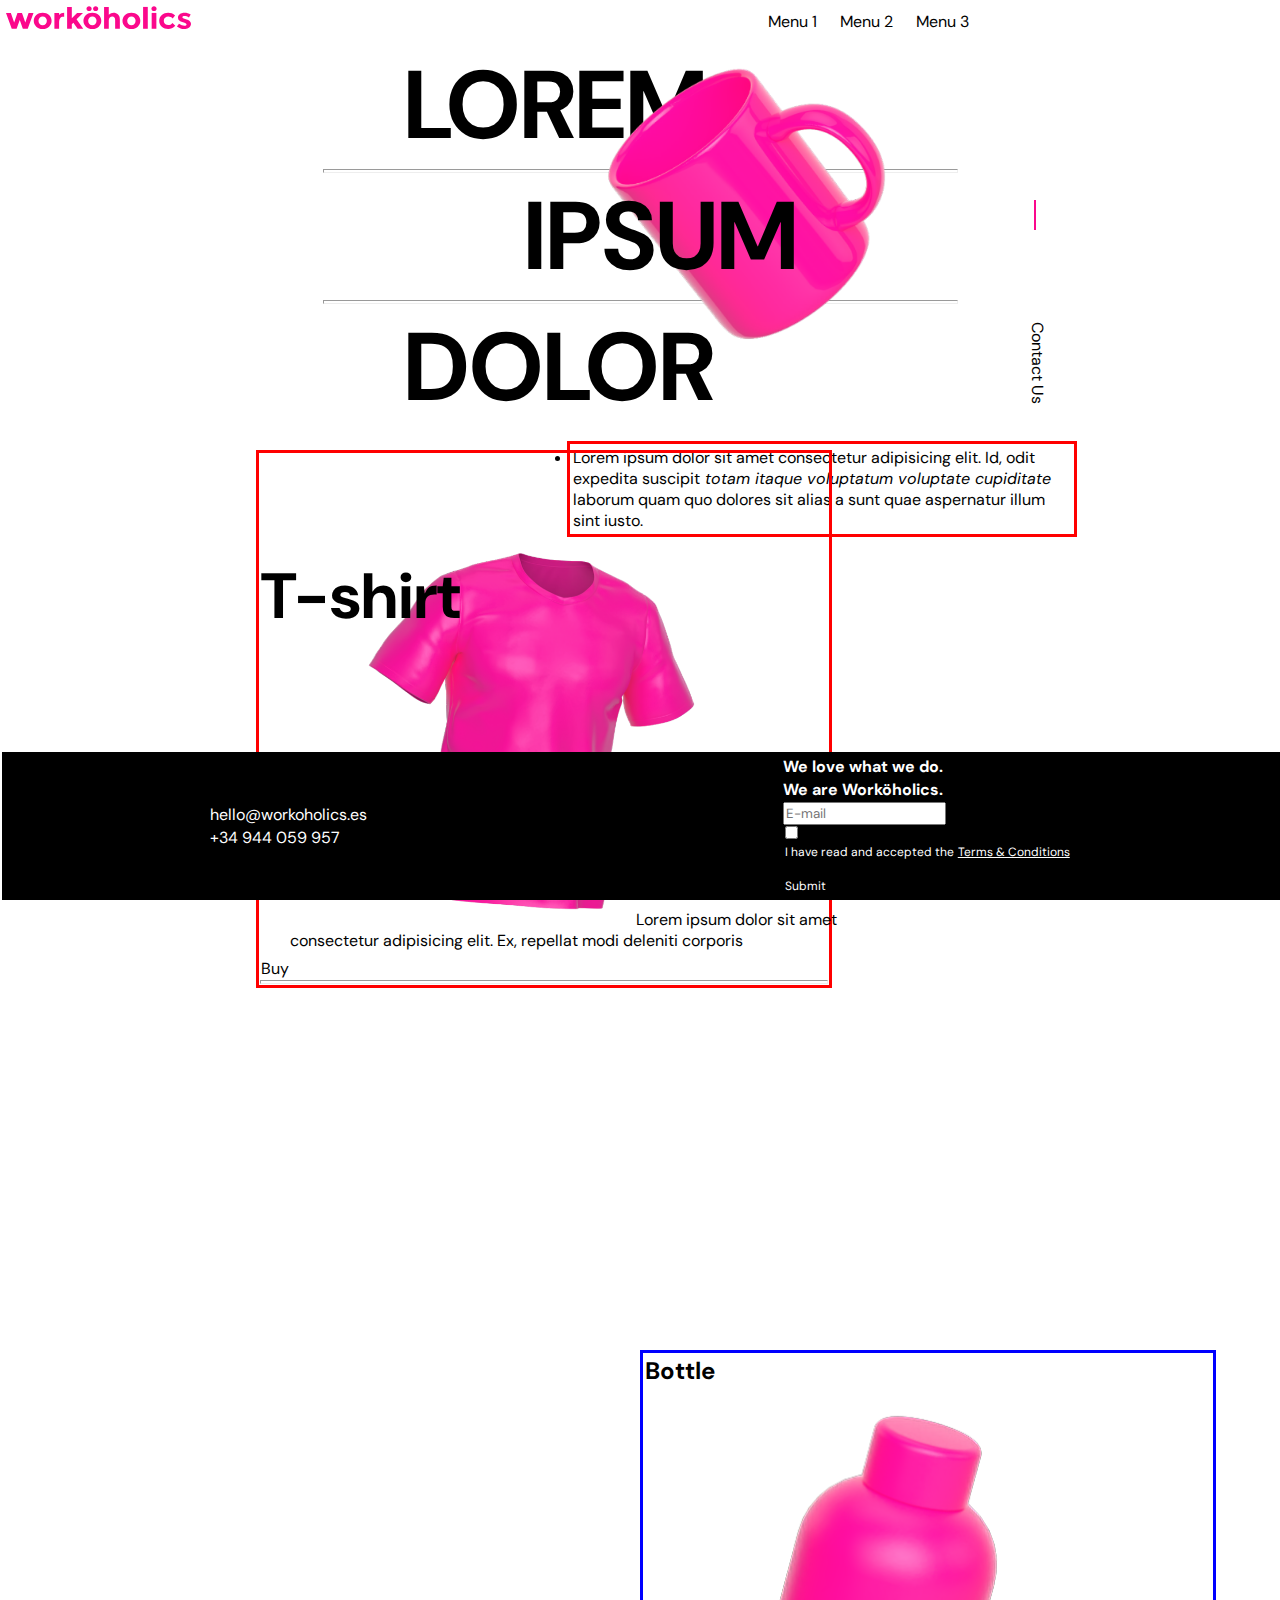
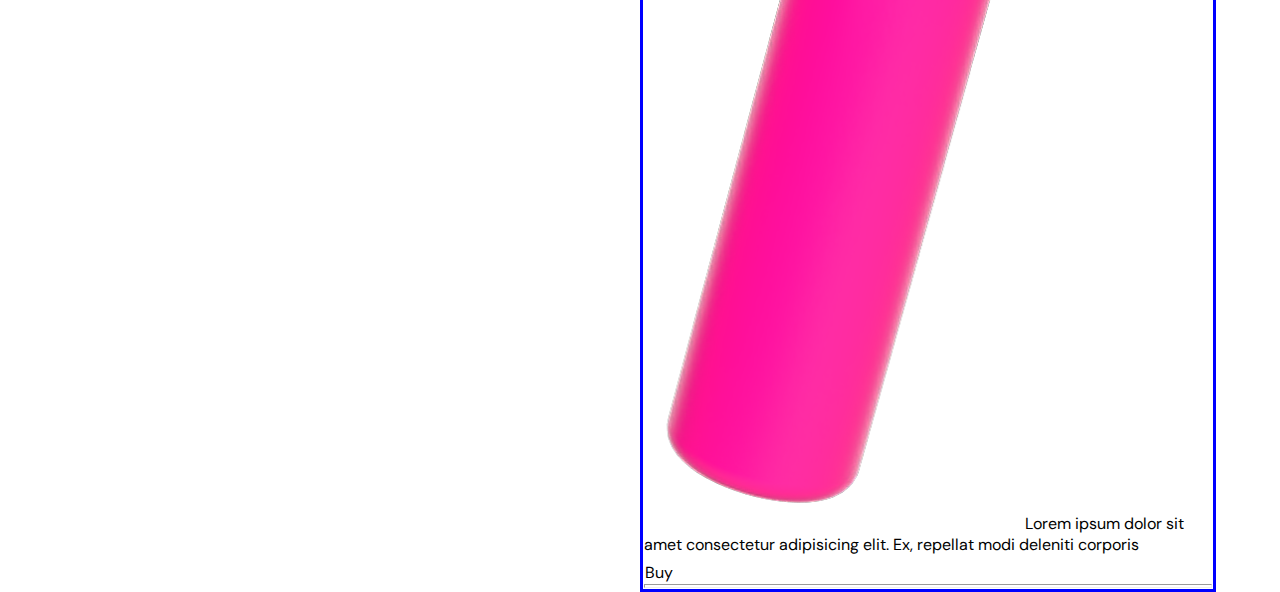
<file: index1.html>
<!DOCTYPE html>
<html lang="en">
<head>
    <meta charset="UTF-8">
    <meta http-equiv="X-UA-Compatible" content="IE=edge">
    <meta name="viewport" content="width=device-width, initial-scale=1.0">
    <title>Worköholics Ejercicio</title>
    <link rel="preconnect" href="https://fonts.googleapis.com">
<link rel="preconnect" href="https://fonts.gstatic.com" crossorigin>
<link href="https://fonts.googleapis.com/css2?family=DM+Sans:wght@400;700&family=Press+Start+2P&display=swap" rel="stylesheet">
<link rel="stylesheet" href="styles.css">
</head>
<body>
    <header>
        <div class="home"><a href="#"><img src="/00_Recursos/Logo.svg" alt="workoholics"></a></div>
        <nav>
            <ul class="menu">
            <li><a href="#"> Menu 1</a></li>
            <li><a href="#"> Menu 2</a></li>
            <li><a href="#"> Menu 3</a></li>
            </ul>
        </nav>
    </header>
    <main>
        <section id="mug">
            <div class="lorem">LOREM</div>
            <hr>
            <div class="ipsum">IPSUM</div>
            <hr>
            <div class="dolor">DOLOR</div>
            <img src="/00_Recursos/Mug1.png" alt="Mug" class="mug">
        </section>
       <hr class="pink">
        <section id="contact"><a href="#">Contact Us</a></section>
        <div id="lorem"><ul><li>Lorem ipsum dolor sit amet consectetur adipisicing elit. Id, odit expedita suscipit <em>totam itaque voluptatum voluptate cupiditate</em> laborum quam quo dolores sit alias a sunt quae aspernatur illum sint iusto.</li></ul></div>
        <section id="t-shirt">
            <h2>T-shirt</h2>
            <img src="/00_Recursos/Tshirt1.png" alt="t-shirt">
            <span>Lorem ipsum dolor sit amet consectetur adipisicing elit. Ex, repellat modi deleniti corporis</span>
            <div class="squares">
            <div class="black-square"></div>
            <div class="pink-square"></div>
            </div>
            <div>Buy</div>
            <hr>
        </section>
        <section id="bottle">
            <h2>Bottle</h2>
            <img src="/00_Recursos/Bottle1.png" alt="Bottle">
            <span>Lorem ipsum dolor sit amet consectetur adipisicing elit. Ex, repellat modi deleniti corporis</span>
            <div class="squares">
            <div class="black-square"></div>
            <div class="pink-square"></div>
            </div>
            <div>Buy</div>
            <hr>
        </section>
    </div>
    </main>
    <footer>
        <div class="info">
            
                <div>hello@workoholics.es</div>
                <div>+34 944 059 957</div>
            
        </div>

        <div class="contact">
            <div class="quote"> 
                <div>We love what we do. </div>
                
                <div> We are Worköholics. </div>
            
            <div class="input"> 
                <input class="email" type="email" placeholder="E-mail">
                <div class>  
                 
                    <label for="contact"> <input class="check" type="checkbox" id="contact">
                    
                    <span></span> <div class="msg"> I have read and accepted the <a href="#">Terms & Conditions</a> </div>
                    </label>
                    <div> Submit <i class="fa-solid fa-arrow-turn-down"></i></div>
                </div>
               
            </div>
            
            
            </div>
        </div>

    </footer>
</body>
</html>
</file>
<file: styles.css>
/*main styles

*{
    font-family: 'DM Sans', sans-serif;
    margin: 0px;
    box-sizing: border-box;
    padding: 1px;
}

/*header
.top-header{
    display: flex;
    justify-content: space-between;
    height: 50px;
}
.title{
    font-size: 24px;
    font-weight: bold;
    color: #FB088C;  
    display: flex;
    align-items: center;
}
#menu{
    display: flex;
    list-style: none;
}
.menu{
    list-style: none;
    display: flex;
}

.menu li {
    padding-right: 4 px;
    padding-left: 12px;
}

body {
    min-height: 100%;
    margin-bottom: -90px;

}

footer{
    height: 90px;
}


/*main - contenedor 

main{
    flex-grow: 1;
}
/*Footer

footer{
    background-color: black;
    margin-bottom: 0px;
    color: white;
    display: flex;
    align-items: center;
    justify-content: space-between;
    height: 90px;
    position: relative;
    bottom: 0;
    width: 100%;
    height: 300px;
   
}

footer ul {
    list-style: none;
}

footer ul li{
    padding: 4px;
}

div.quote{
    flex-direction: column;
    font-size: 28px;
}

div.input{
    font-size: 16px;
}
input.email{
    background-color: black;
    border: none;
    width: 70%;
    margin: 10px 0;
   padding: 10px ;
   border-bottom:1px solid #eee;
}

label input.check{
    visibility: hidden;/* <-- Hide the default checkbox. The rest is to hide and allow tabbing, which display:none prevents 
    display: block;
    height: 0;
    width: 0;
    position: absolute;
    overflow: hidden;
    
}

label span {/* <-- Style the artificial checkbox 
    height: 10px;
    width: 10px;
    border: 1px solid grey;
    display: inline-block;
    margin-left: 4px;
}

/* mug img container

#mug{
    position: absolute;
    width: 70%;
    margin: auto;
}
img.mug{
    z-index: 4;
}

body, html { 
    margin:0; 
    padding:0; 
    height:100%; 
  } 
  #wrapper { 
    min-height:100%; 
    position:relative; 
  } 
  #header-zone { 
    padding:10px; 
    height: 50px; 
  } 
  #middle-zone { 
    padding-bottom:100px; 
  } 
  #footer-zone { 
    height: 50px; 
    background:black; 
    width:100%; 
    position:fixed; 
    bottom:0; 
    left:0; 
  }

  */


  /*main styles */

  *{
    box-sizing:border-box;
    margin: auto;
    font-family: 'DM Sans', sans-serif;
    padding: 1px;
  }

  a{
    text-decoration: none;

  }
  /*header*/

  header{
    display: flex;
    justify-content: space-between;
  }

  div.home{
    font-size: 24px;
    font-weight: bold;
     margin-left: 0;
    display: flex;
    align-items: center;
    
  }
  div.home a{
    
    color: #FB088C; 
  }

  nav {
    display: flex;
    
    
  }
  nav ul{
    list-style: none;
  }

  nav ul.menu{
    display: flex;
  }

  nav ul li {
    padding-right: 20px;
  }

  nav ul li a{
    color: black;
  }

  /*footer*/

  footer{
    background-color: black;
    color: white;
    display: flex;
    position: absolute;
    width: 100%;
    bottom: 0%;
  }
  footer a {
    color: white;
    text-decoration: underline;
  }
  footer div.contact div.quote{
    font-weight: bold;
  }

  footer div.contact div.input{
    font-weight: 400;
    font-size: 12px;
  }

  /*body*/

  section#mug{
    font-size: 6rem;
    font-weight: bolder;
    
    width: 50%;
    height: 400px;
    z-index: -2;
    margin: auto;
  }

  section#mug div.lorem{
    width: 100%;
    
    margin:0px 80px auto
  }

  section#mug div.ipsum{
    width: 100%;
    
    position: relative;
    z-index: 10;
    margin:0px 200px auto

  }

  section#mug div.dolor{
    
    margin:0px 80px auto
  }

  img.mug{
    z-index: 8;
    position: relative;
    bottom: 380px;
    width: 50%;
    left: 270px;
    margin:0px auto
  }

  section#contact{
    color:#FB088C;
    display: flex;
    transform: rotate(90deg);
    
    position: absolute;
    right: 200px;
    top: 350px;
  }
  
  section#contact a{
    color: black;
  }

  hr.pink{
    height: 30px;
    width: 0.5px;
    border-width: 0;
    color: #FB088C;
    background-color: #FB088C;
    position: absolute;
    right: 244px;
    bottom: 670px;
   }
   
   div#lorem{
    border: solid red;
    margin-right: 200px;
    width: 40%;
   }

   /*t shirt container */

   section#t-shirt{
    border: solid red;
    width: 45%;
    position: absolute;
    top: 50%;
    left: 20%;
   }

   section#t-shirt h2{
    font-weight: bolder;
    font-size: 4rem;
    z-index: 100;
    position: relative;
    top: 100px;    
   }

   section#t-shirt img{
    width: 60%;
    position: relative;
    left:100px;
   }

   section#t-shirt span{
    position: relative;
    left: 30px;
    z-index: 100;
   }

   /*bottle container*/

   section#bottle{
    border: solid blue;
    width: 45%;
    position: absolute;
    top: 150%;
    left: 50%;
   }
</file>
